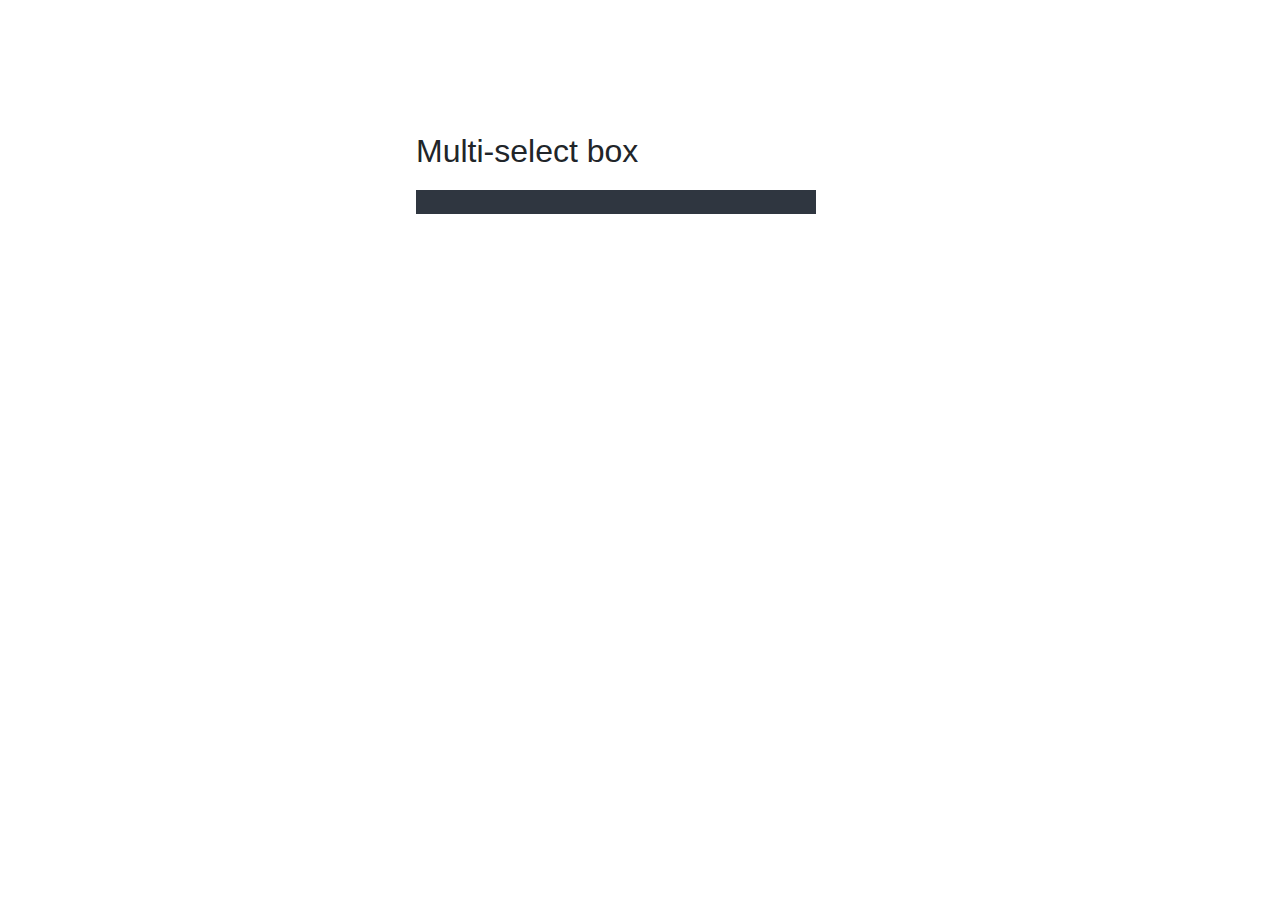
<file: code1/index1.html>
<!DOCTYPE html>
<html lang="en">
<head>
    <meta charset="UTF-8">
    <meta name="viewport" content="width=device-width, initial-scale=1.0">
    <title>Multi Select</title>


    <link rel="stylesheet" href="https://maxcdn.bootstrapcdn.com/bootstrap/4.5.2/css/bootstrap.min.css">
    <link rel="stylesheet" type="text/css" href="style.css">
</head>
<body>

<div class="container" style="margin-left:30%">
	<h2>Multi-select box</h2>

	<div class="select-box">


		<div class="options-container">

			<div class="option">
				<input type="radio" class="radio" id="automobiles" name="categories">
				<label for="automobiles">Automobiles</label>
			</div>
			<div class="option">
				<input type="radio" class="radio" id="science" name="categories">
				<label for="science">science</label>
			</div>
			<div class="option">
				<input type="radio" class="radio" id="art" name="categories">
				<label for="art">art</label>
			</div>
			<div class="option">
				<input type="radio" class="radio" id="car" name="categories">
				<label for="car">car</label>
			</div>
			<div class="option">
				<input type="radio" class="radio" id="ship" name="categories">
				<label for="ship">ship</label>
			</div>

		</div>
		<div class="selected">

   	</div>

   	<div class="search-box">
   		<input type="text" placeholder="start typing...">
   	</div>



	</div>

</div>
<script type="text/javascript" src="main2.js"></script>
</body>
</html>
</file>
<file: code1/style.css>
*{
	margin:0;
	box-sizing: border-box;

}
h2{
	margin-bottom: 20px;

}

.container{
	margin-top: 100px;
	padding:32px;
}
.select-box{
	position: relative;
	display: flex;
	width: 400px;
	flex-direction: column;
}
.select-box .options-container{
	order: 1;
	background: #2f3640;
	color: #f5f6fa;
	max-height: 0;
	width: 100%;
	opacity: 0;
	
	border-radius:8px;
	overflow: hidden;
	border-radius: 0px;
	position: absolute;
	z-index: 100;

}
.selected{
	background:#2f3640;
	border-radius: ;
	border-bottom: 8px;
	color:#f5f6fa;
	position: relative;
	order: 0;
}

.select-box .options-container.active {
  max-height: 240px;
  opacity: 1;
  overflow-y: scroll;
  margin-top: 150px;
}


.select-box .option,
.selected {
  padding: 12px 24px;
  cursor: pointer;
}
.select-box .option:hover{
	background:#414b57;
}

.select-box label{
	cursor: pointer;
}
.select-box .option .radio{
	display: none;
}

/* searching */


.search-box input {
  width: 100%;
  padding: 12px 16px;
  font-family: "Roboto", sans-serif;
  font-size: 16px;
  position: absolute;
  border-radius: 8px 8px 0 0;
  z-index: 100;
  border: 8px solid #2f3640;

  opacity: 0;
  pointer-events: none;
  transition: all 0.4s;
}

.search-box input:focus {
  outline: none;
}

.select-box .options-container.active ~ .search-box input {
  opacity: 1;
  pointer-events: auto;
}
</file>
